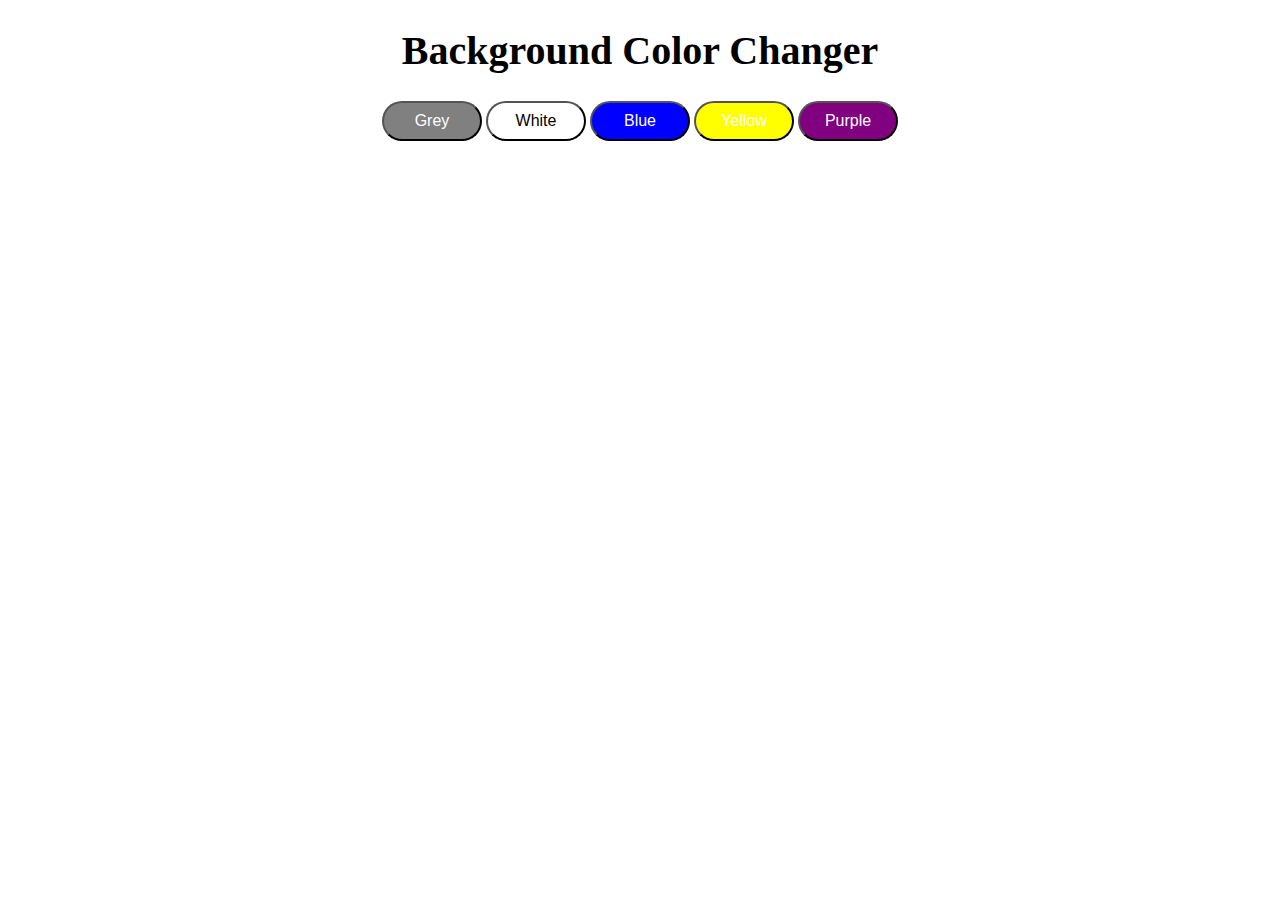
<file: bg-color-changer/index.html>
<!DOCTYPE html>
<html lang="en">
  <head>
    <meta charset="UTF-8" />
    <meta name="viewport" content="width=device-width, initial-scale=1.0" />
    <link rel="stylesheet" href="style.css" />
    <title>Background Color Changer</title>
  </head>
  <body>
    <script src="./script.js"></script>
    <h1 id="bg-text">Background Color Changer</h1>
    <button class="button" id="grey">Grey</button>
    <button class="button" id="white">White</button>
    <button class="button" id="blue">Blue</button>
    <button class="button" id="yellow">Yellow</button>
    <button class="button" id="purple">Purple</button>
  </body>
</html>
</file>
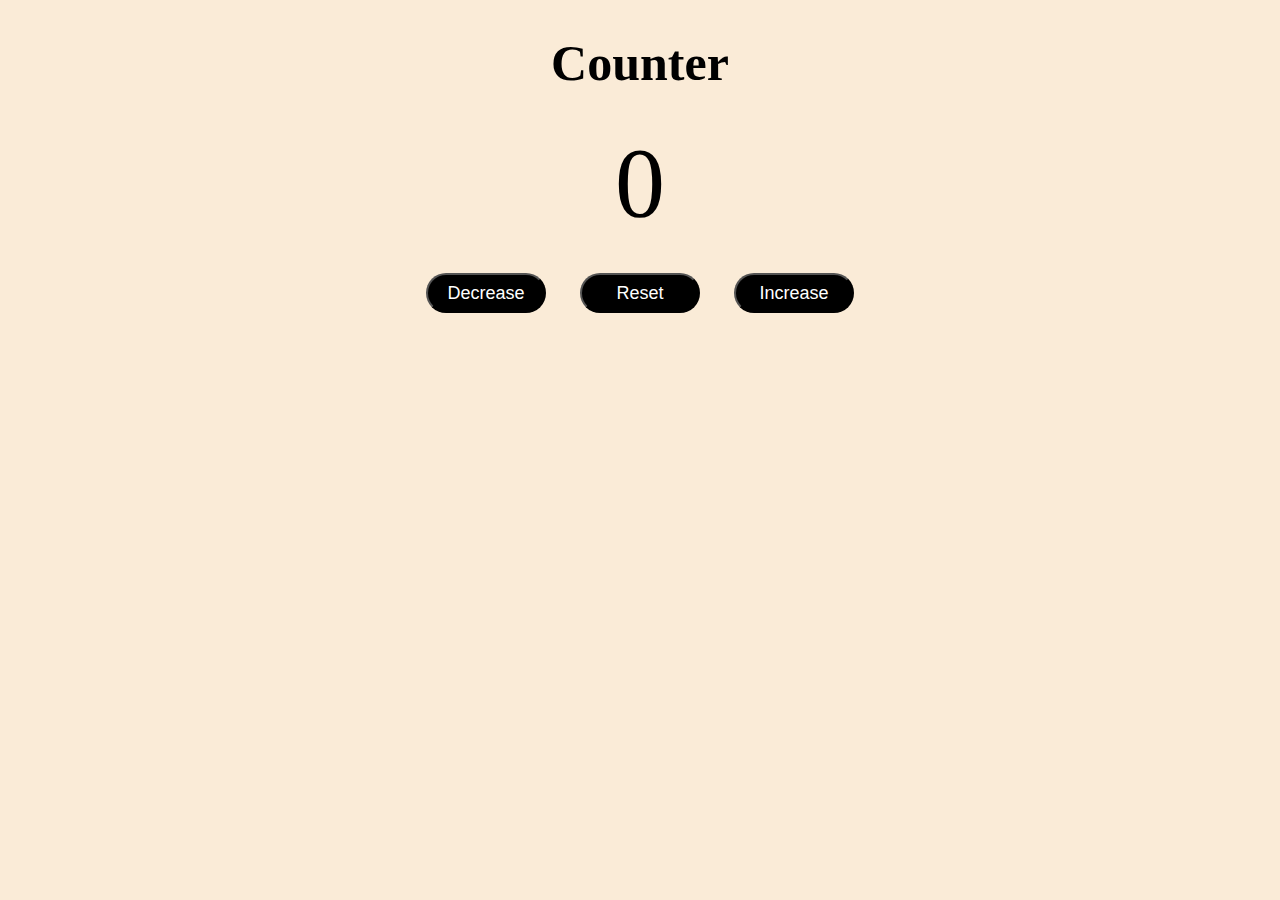
<file: counter/index.html>
<!DOCTYPE html>
<html lang="en">
  <head>
    <meta charset="UTF-8" />
    <meta name="viewport" content="width=device-width, initial-scale=1.0" />
    <link rel="stylesheet" href="style.css" />
    <title>Counter</title>
  </head>
  <body>
    <div class="counter">
      <h1 id="heading">Counter</h1>
      <span id="value">0</span> <br /><br />
      <button class="btn decrease">Decrease</button>
      <button class="btn reset">Reset</button>
      <button class="btn increase">Increase</button>
    </div>
    <script src="./script.js"></script>
  </body>
</html>
</file>
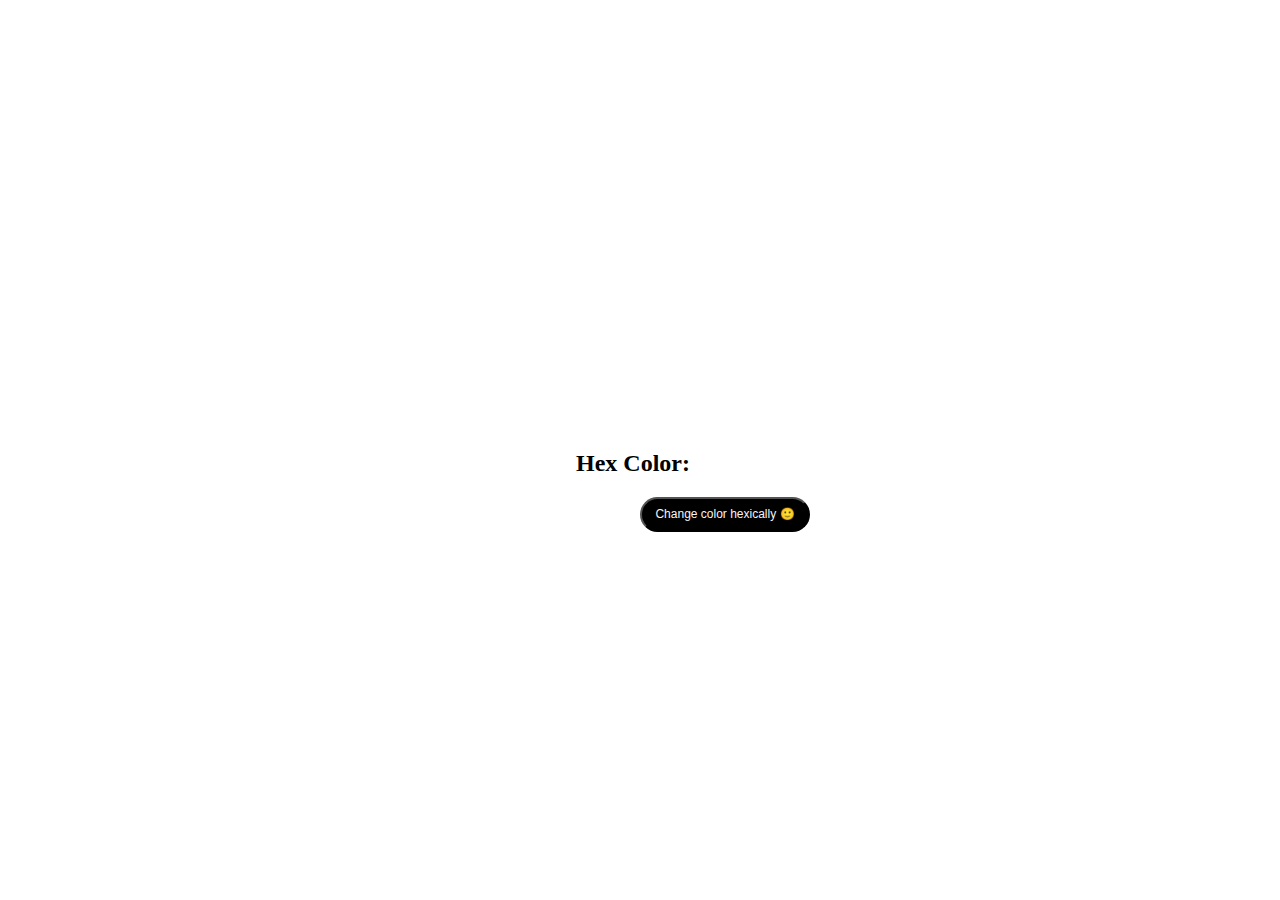
<file: hax-color-changer/index.html>
<!DOCTYPE html>
<html lang="en">
  <head>
    <meta charset="UTF-8" />
    <meta name="viewport" content="width=device-width, initial-scale=1.0" />
    <link rel="stylesheet" href="style.css" />
    <title>Hax Color Changer</title>
  </head>

  <body id="body">
    <h2>Hex Color:<span id="hex"></span></h2>
    <button onclick="changeColor()">Change color hexically 🙂</button>
    <script src="./script.js"></script>
  </body>
</html>
</file>
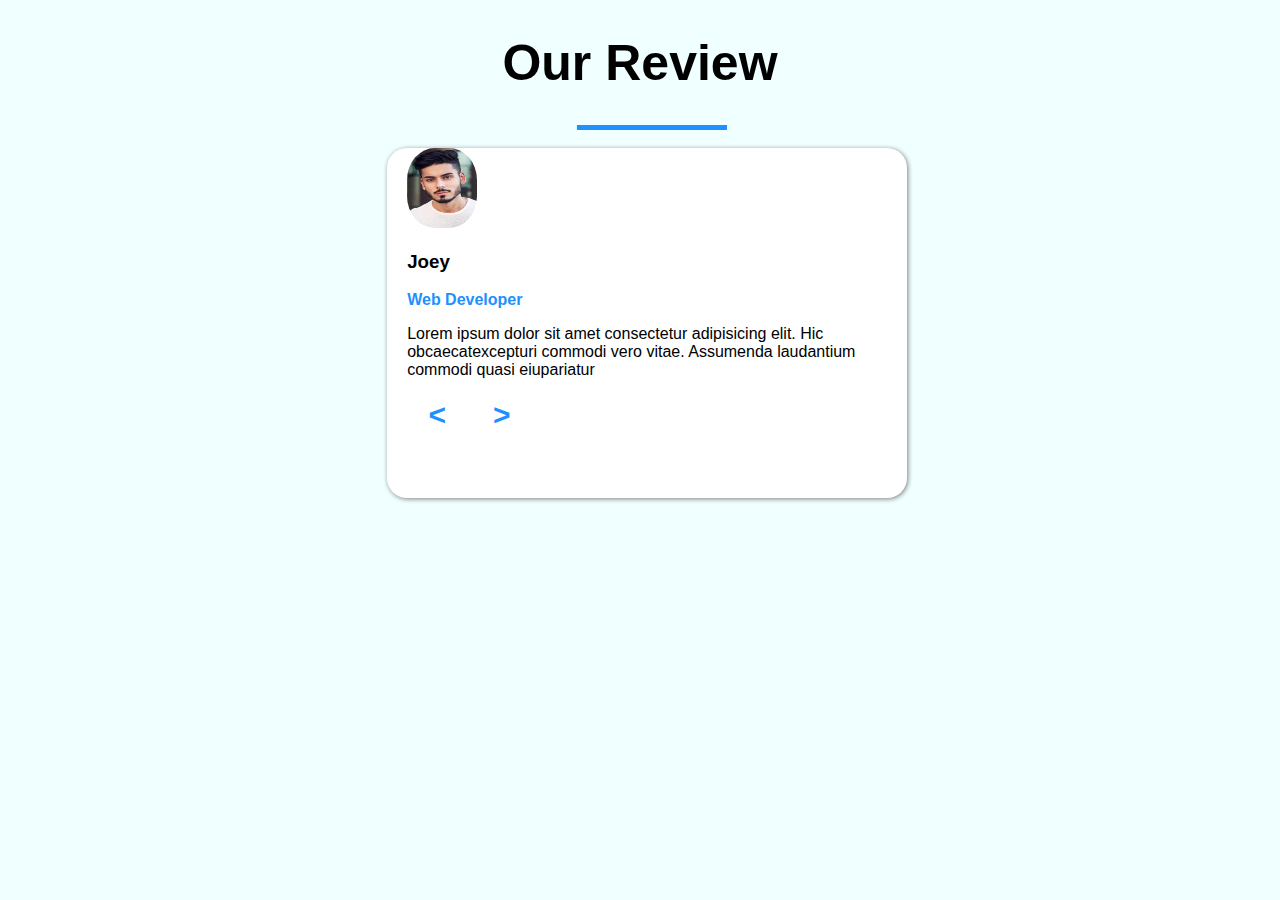
<file: review-carousel/index.html>
<!DOCTYPE html>
<html lang="en">
  <head>
    <meta charset="UTF-8" />
    <meta name="viewport" content="width=device-width, initial-scale=1.0" />
    <link rel="stylesheet" href="style.css" />
    <title>Review Carousel</title>
  </head>
  <body>
    
    <!-- Heading -->
    <div id="heading">
      <h1 id="heading-text">Our Review</h1>
      <div id="bottom-line"></div>
    </div>
    <br />

    <!-- Review box -->
    <div id="center-box">
      <img id="emp-img" src="./images/image1.jpg" alt="image1" />
      <h3 id="author">Sheikh</h3>
      <p id="job">Backend Designer</p>
      <p id="info">Lorem ipsum</p>

      <button class="btn" id="preBtn"><</button>
      <button class="btn" id="nextBtn">></button>
    </div>

    <script src="./script.js"></script>
  </body>
</html>
</file>
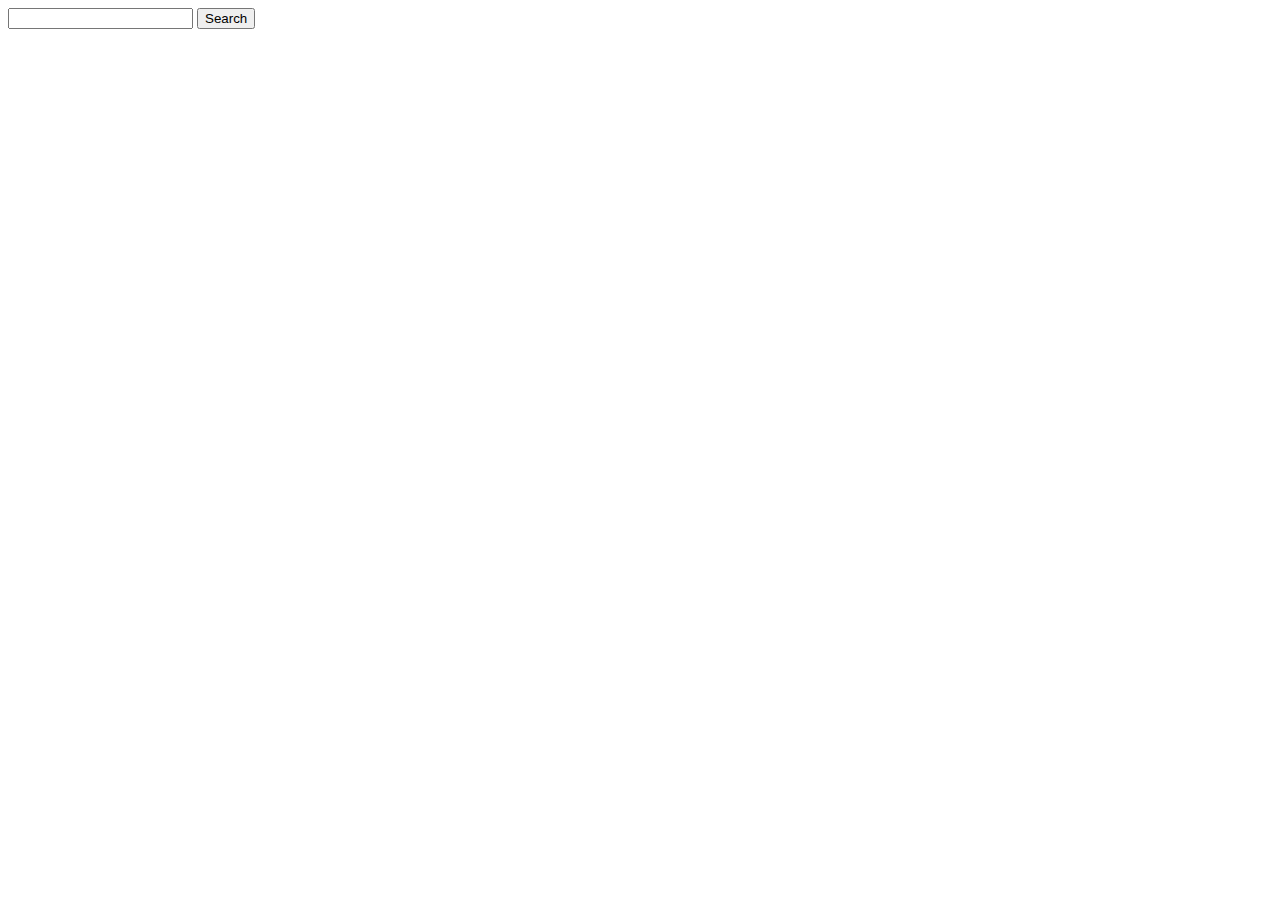
<file: weather-project/index.html>
<!DOCTYPE html>
<html lang="en">
  <head>
    <meta charset="UTF-8" />
    <meta name="viewport" content="width=device-width, initial-scale=1.0" />
    <title>Weather Information</title>
  </head>
  <body>
    <input id="city-input" type="text" />
    <button id="click-button">Search</button>

    <div>
      <h2 id="city-name"></h2>
      <h4 id="city-time"></h4>
      <p id="city-temp"></p>
    </div>

    <script src="script.js"></script>
  </body>
</html>
</file>
<file: bg-color-changer/style.css>
body {
  text-align: center;
}
#bg-text {
  font-size: 40px;
}

#grey {
  width: 100px;
  height: 40px;
  font-size: 16px;
  background-color: grey;
  color: white;
  border-radius: 20px;
}
#white {
  width: 100px;
  height: 40px;
  font-size: 16px;
  background-color: white;
  color: black;
  border-radius: 20px;
}
#blue {
  width: 100px;
  height: 40px;
  font-size: 16px;
  background-color: blue;
  color: white;
  border-radius: 20px;
}
#yellow {
  width: 100px;
  height: 40px;
  font-size: 16px;
  background-color: yellow;
  color: white;
  border-radius: 20px;
}
#purple {
  width: 100px;
  height: 40px;
  font-size: 16px;
  background-color: purple;
  color: white;
  border-radius: 20px;
}
</file>
<file: counter/style.css>
body {
  background-color: antiquewhite;
  text-align: center;
  font-family: Georgia, "Times New Roman", Times, serif;
}

#heading {
  font-size: 50px;
}

#value {
  font-size: 100px;
}

.btn {
  height: 40px;
  width: 120px;
  border-radius: 20px;
  margin: 15px;
  font-size: 18px;
  background-color: black;
  color: white;
}
</file>
<file: hax-color-changer/style.css>
body {
  margin: 0px;
}

button {
  margin-left: 50%;
  height: 35px;
  width: 170px;
  border-radius: 20px;
  background-color: black;
  color: whitesmoke;
  font-size: 12px;
}

h2 {
  margin-left: 45%;
  margin-top: 50vh;
}
</file>
<file: review-carousel/style.css>
body {
  background-color: azure;
  font-family: Arial, Helvetica, sans-serif;
}
#heading-text {
  font-size: 50px;
  text-align: center;
}

#bottom-line {
  width: 150px;
  height: 5px;
  background-color: dodgerblue;
  margin-left: 45%;
}

#center-box {
    /* display: flex;
    align-items: center;
    justify-content: center; */
  padding-left: 20px;
  margin-left: 30%;
  background-color: white;
  width: 500px;
  height: 350px;
  box-shadow: 1px 1px 5px grey;
  border-radius: 20px;
}

#center-box img {
  border-radius: 40%;
  height: 80px;
  width: 70px;
}
#job {
    color: dodgerblue;
    font-weight: 600;
}

.btn{
    width: 60px;
    height: 40px;
    border: none;
    font-size: 30px;
    background-color: white;
    color: dodgerblue;
    font-weight: 700;
}
.btn:hover{
    width: 60px;
    height: 40px;
    border: none;
    font-size: 30px;
    background-color: white;
    color: darkblue;
    font-weight: 700;
}
</file>
